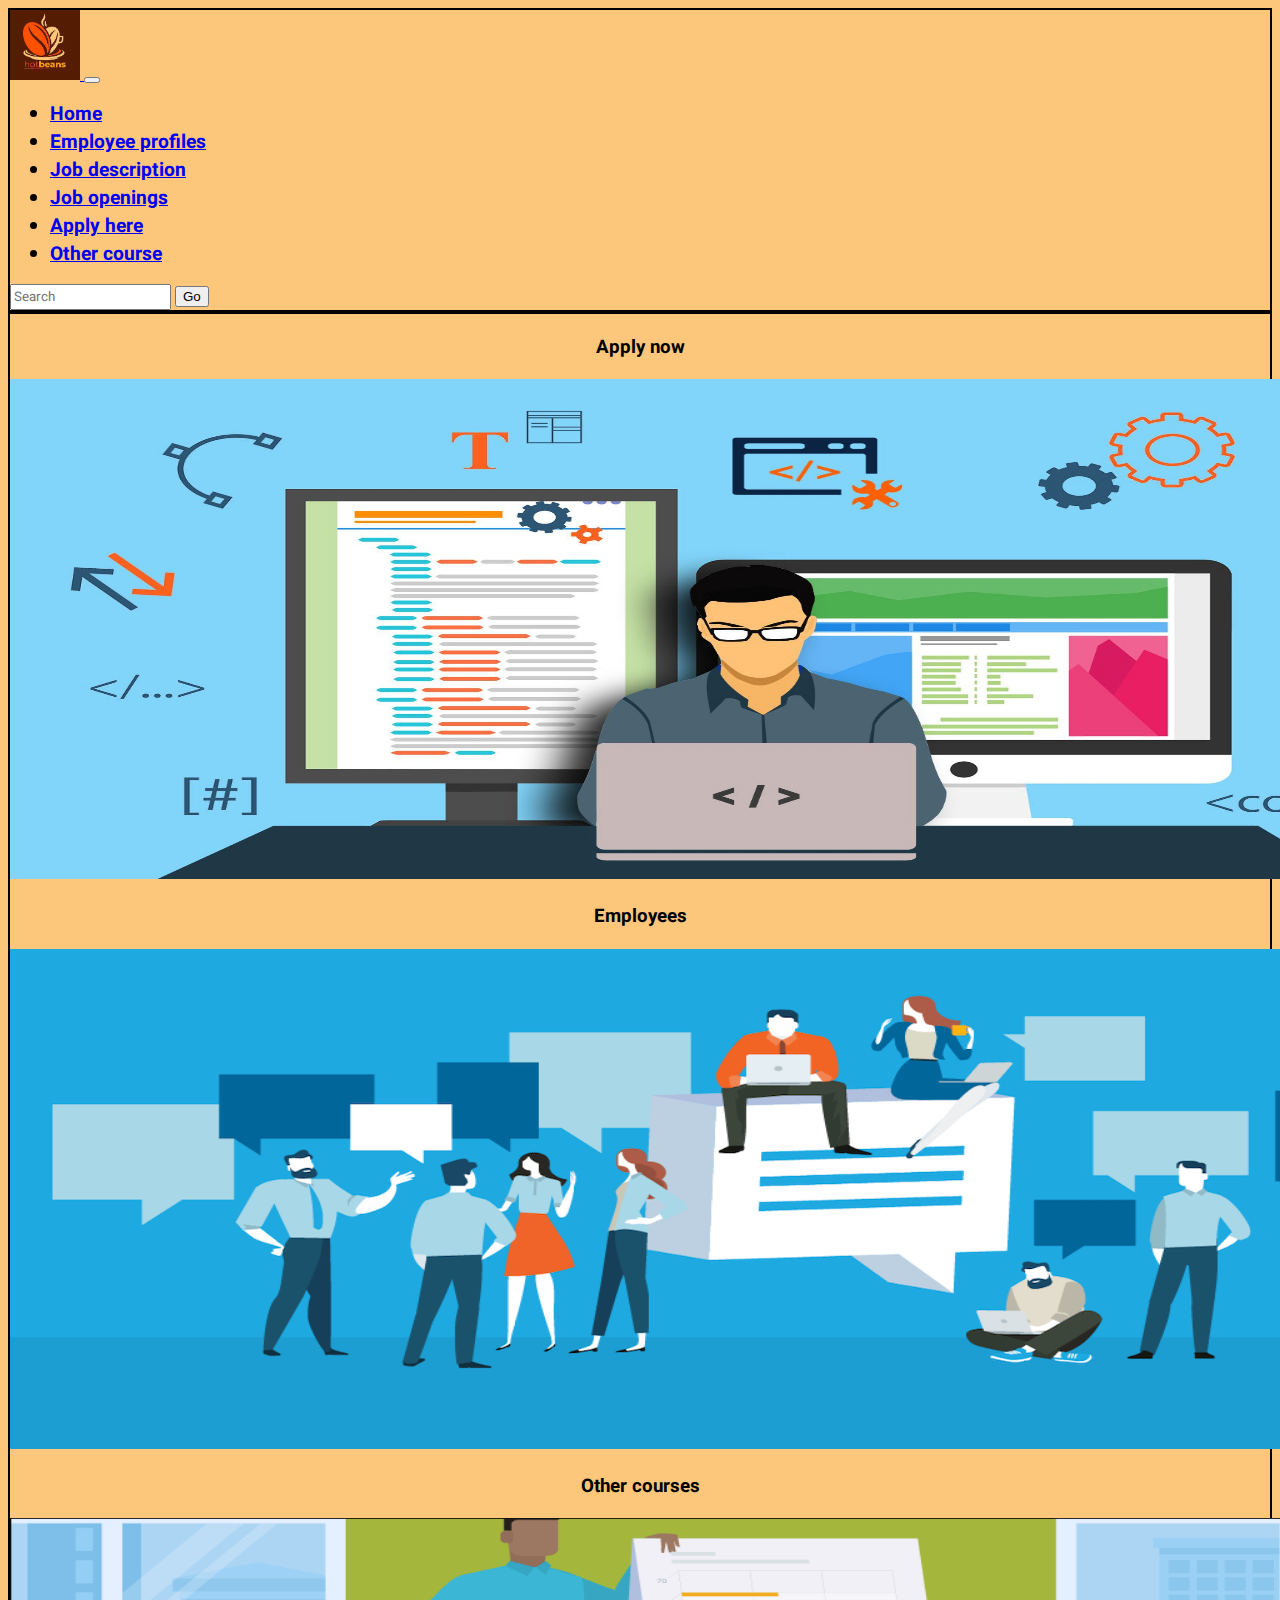
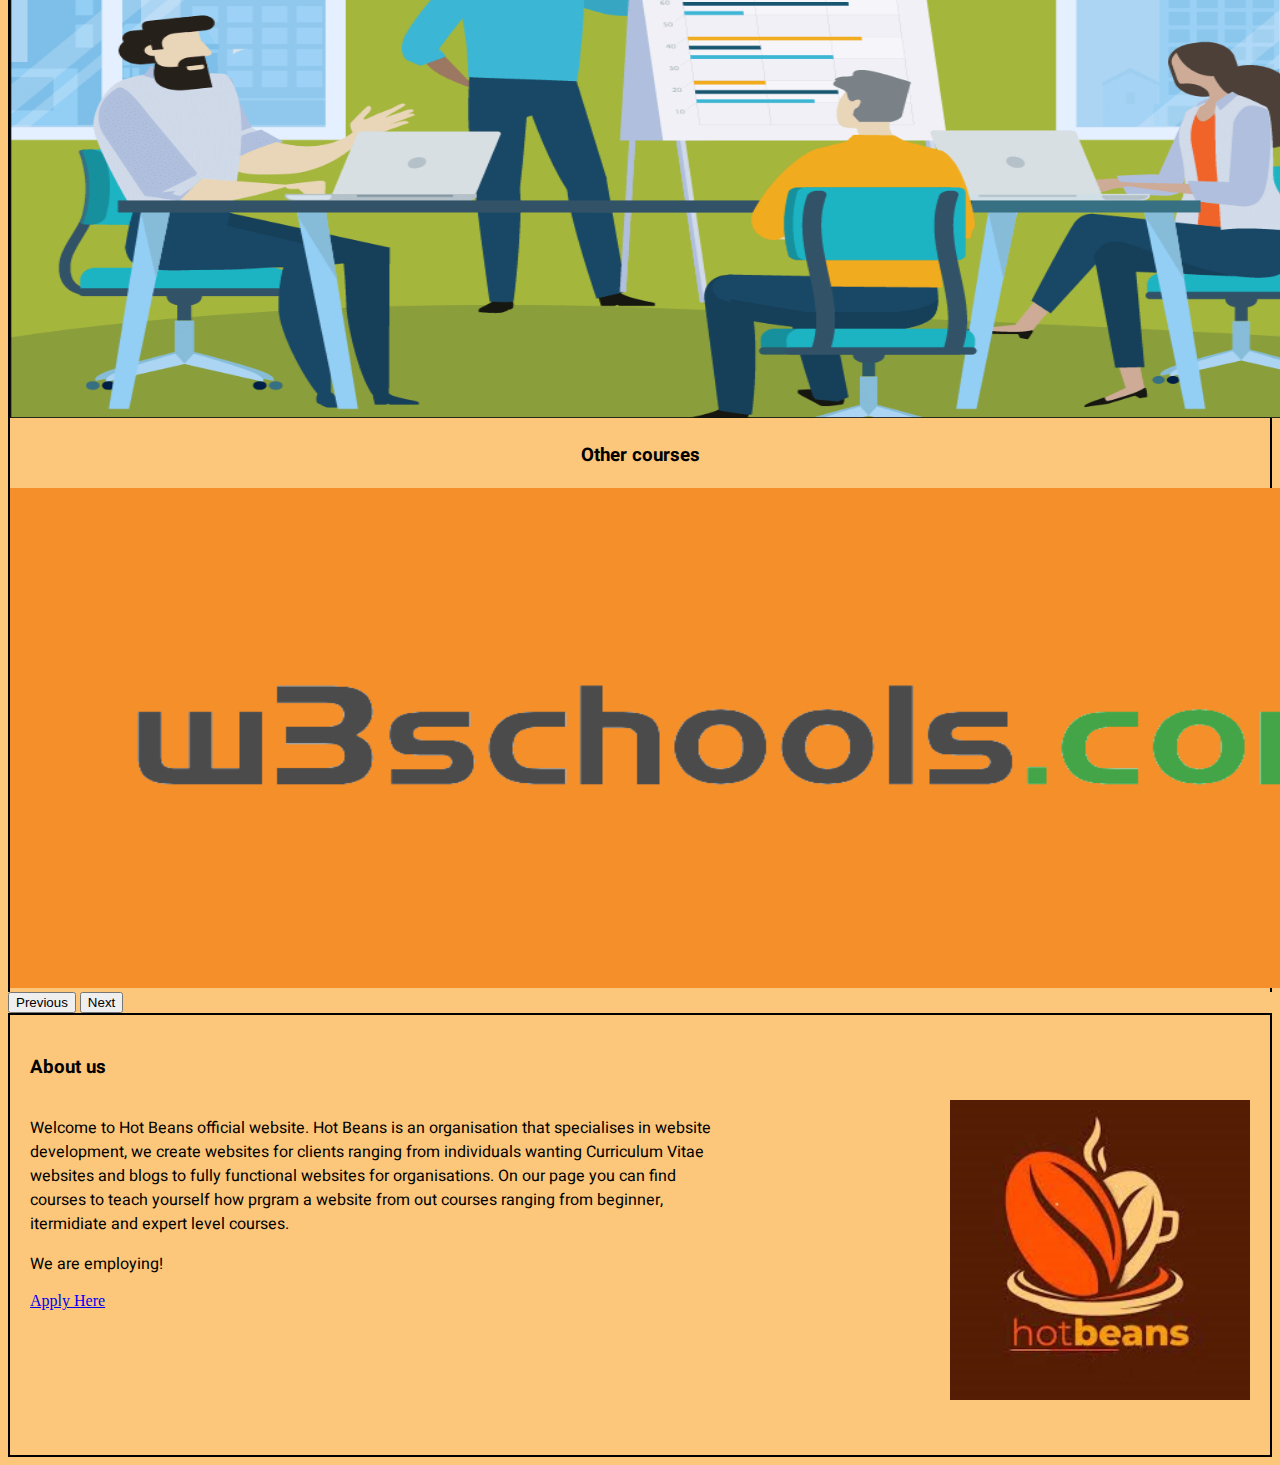
<file: index.html>
<!DOCTYPE html>
<html lang="en">
<head>
    <meta charset="UTF-8">
    <meta name="viewport" content="width=device-width, initial-scale=1.0">
    <link href="https://cdn.jsdelivr.net/npm/bootstrap@5.1.3/dist/css/bootstrap.min.css" rel="stylesheet" integrity="sha384-1BmE4kWBq78iYhFldvKuhfTAU6auU8tT94WrHftjDbrCEXSU1oBoqyl2QvZ6jIW3" crossorigin="anonymous">
    <link rel="stylesheet" href="stylesheet.css">
    <title>Hot Beans</title>
    <link rel="preconnect" href="https://fonts.googleapis.com">
<link rel="preconnect" href="https://fonts.gstatic.com" crossorigin>
<link href="https://fonts.googleapis.com/css2?family=Heebo&display=swap" rel="stylesheet">
</head>
<body>
  <nav class="navbar navbar-expand-lg navbar-light">
    <div class="container-fluid">
      <a class="navbar-brand" href="index.html">
        <img src="images/logo.jfif" alt="..." height="70">
      </a>
      <button class="navbar-toggler" type="button" data-bs-toggle="collapse" data-bs-target="#navbarNavDropdown" aria-controls="navbarNavDropdown" aria-expanded="false" aria-label="Toggle navigation">
        <span class="navbar-toggler-icon"></span>
      </button>
      <div class="collapse navbar-collapse" id="navbarNavDropdown">
        <ul class="navbar-nav">

          <li class="nav-item">
            <a class="nav-link active" aria-current="page" href="index.html">Home</a>
          </li>

          <li class="nav-item ">
            <a class="nav-link" href="employee-profiles.html">Employee profiles</a>
          </li>

          <li class="nav-item">
            <a class="nav-link" href="job-description.html">Job description</a>
          </li>

          <li class="nav-item">
            <a class="nav-link" href="job-openings.html">Job openings</a>
          </li>

          <li class="nav-item">
            <a class="nav-link" href="application.html" >Apply here</a>
          </li>

          <li class="nav-item">
            <a class="nav-link" href="other-courses.html" >Other course</a>
          </li>

        </ul>
      </div>
      <div>
        <form class="d-flex">
          <input class="form-control me-2" type="search" placeholder="Search" aria-label="Search">
          <button class="btn btn-success" type="submit">Go</button>
        </form>
      </div>
    </div>
  </nav>
  

        
  <div id="carouselExampleControls" class="carousel slide" data-bs-ride="carousel">
      <div class="carousel-inner">

        <div class="carousel-item active">
          <h3>Apply now</h3>
          <img class= "imageformat" src="images/Web dev guy.jpg" alt="description">
        </div>

        <div class="carousel-item">
          <h3>Employees</h3>
          <img class= "imageformat" src="images/9-quick-tips-for-handling-overly-social-employees-1200x630.png" alt="description">
        </div>

        <div class="carousel-item">
          <h3>Other courses</h3>
          <img class= "imageformat" src="images/teaching.PNG" alt="description">
        </div>

        <div class="carousel-item">
          <h3>Other courses</h3>
          <img class= "imageformat" src="images/w3schools.png" alt="description">
        </div>

      </div>

      <button class="carousel-control-prev" type="button" data-bs-target="#carouselExampleControls" data-bs-slide="prev">
        <span class="carousel-control-prev-icon" aria-hidden="true"></span>
        <span class="visually-hidden">Previous</span>
      </button>

      <button class="carousel-control-next" type="button" data-bs-target="#carouselExampleControls" data-bs-slide="next">
        <span class="carousel-control-next-icon" aria-hidden="true"></span>
        <span class="visually-hidden">Next</span>
      </button>

  </div>
  
  <div class="container1">

    <h3>About us</h3>

    <div class="image"  style="float:right;">

      <img src="images/logo.jfif" alt="" height="300">

    </div>

    <div class="text" style="float:left;">

      <p>Welcome to Hot Beans official website. Hot Beans is an organisation that specialises in website development,  we create websites for clients ranging from individuals wanting Curriculum Vitae websites and blogs to fully functional websites for organisations. On our page you can find courses to teach yourself how prgram a website from out courses ranging from beginner, itermidiate and expert level courses.</p> <p> We are employing!</p><a href="application.html">Apply Here</a> 
    
    </div>
    
    
  </div>

    <script src="https://cdn.jsdelivr.net/npm/@popperjs/core@2.10.2/dist/umd/popper.min.js" integrity="sha384-7+zCNj/IqJ95wo16oMtfsKbZ9ccEh31eOz1HGyDuCQ6wgnyJNSYdrPa03rtR1zdB" crossorigin="anonymous"></script>
<script src="https://cdn.jsdelivr.net/npm/bootstrap@5.1.3/dist/js/bootstrap.min.js" integrity="sha384-QJHtvGhmr9XOIpI6YVutG+2QOK9T+ZnN4kzFN1RtK3zEFEIsxhlmWl5/YESvpZ13" crossorigin="anonymous"></script>
</body>
</html>
</file>
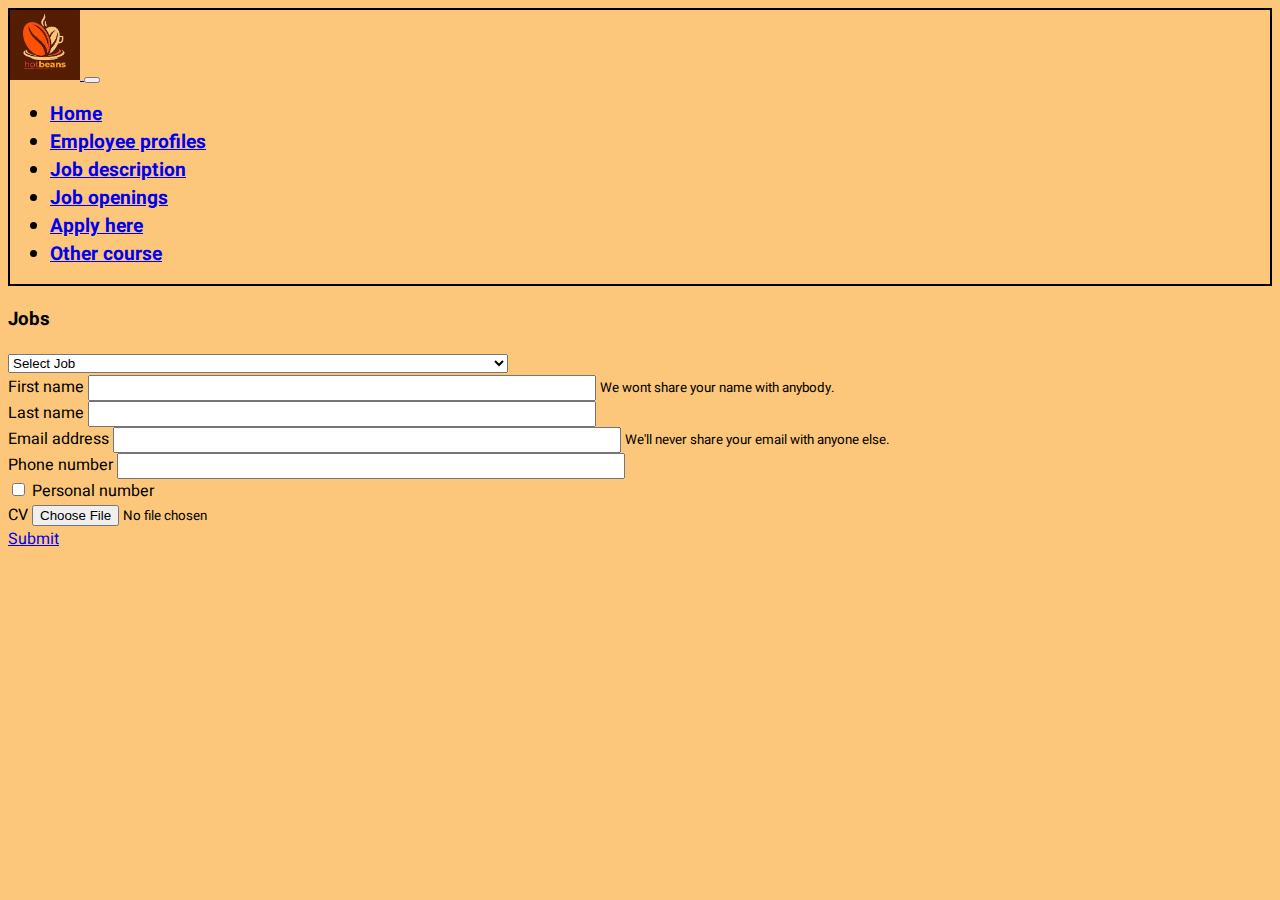
<file: application.html>
<!DOCTYPE html>
<html lang="en">
<head>
    <meta charset="UTF-8">
    <meta name="viewport" content="width=device-width, initial-scale=1.0">
    <link href="https://cdn.jsdelivr.net/npm/bootstrap@5.1.3/dist/css/bootstrap.min.css" rel="stylesheet" integrity="sha384-1BmE4kWBq78iYhFldvKuhfTAU6auU8tT94WrHftjDbrCEXSU1oBoqyl2QvZ6jIW3" crossorigin="anonymous">
    <link rel="stylesheet" href="stylesheet.css">
    <link rel="preconnect" href="https://fonts.googleapis.com">
<link rel="preconnect" href="https://fonts.gstatic.com" crossorigin>
<link href="https://fonts.googleapis.com/css2?family=Heebo&display=swap" rel="stylesheet">
    <title>Hot Beans</title>
</head>
<body>
    
    <nav class="navbar navbar-expand-lg navbar-light">
        <div class="container-fluid">
            <a class="navbar-brand" href="index.html">
            <img src="images/logo.jfif" alt="..." height="70">
          </a>
          <button class="navbar-toggler" type="button" data-bs-toggle="collapse" data-bs-target="#navbarNavDropdown" aria-controls="navbarNavDropdown" aria-expanded="false" aria-label="Toggle navigation">
            <span class="navbar-toggler-icon"></span>
          </button>
          <div class="collapse navbar-collapse" id="navbarNavDropdown">
            <ul class="navbar-nav">
    
              <li class="nav-item">
                <a class="nav-link active" aria-current="page" href="index.html">Home</a>
              </li>
    
              <li class="nav-item ">
                <a class="nav-link" href="employee-profiles.html">Employee profiles</a>
              </li>

              <li class="nav-item">
                <a class="nav-link" href="job-description.html">Job description</a>
              </li>
    
              <li class="nav-item">
                <a class="nav-link" href="job-openings.html">Job openings</a>
              </li>
    
              <li class="nav-item">
                <a class="nav-link" href="application.html" >Apply here</a>
              </li>
    
              <li class="nav-item">
                <a class="nav-link" href="other-courses.html" >Other course</a>
              </li>
    
            </ul>
          </div>
        </div>
      </nav>
      
      <div class="bigcontainer">
        <form action="indexid.html">

          <h3>Jobs</h3>

          <select class="form-select" aria-label="Default select example" style="width: 500px;">
            <option selected="">Select Job</option>
            <option value="1">Head of IT Department</option>
            <option value="2">Janitor</option>
            <option value="3">Programmer</option>
            <option value="3">IT manager</option>
          </select>

          <div class="form-group">
              <label for="exampleInputFirstName">First name</label>
              <input type="FirstName" class="form-control" id="exampleInputFirstName" aria-describedby="firstnameHelp" style="width: 500px;">
              <small id="firstnameHelp" class="form-text text-muted">We wont share your name with anybody.</small>
          </div>
          <div class="form-group">
              <label for="exampleInputLastName">Last name</label>
              <input type="LastName" class="form-control" id="exampleInputLastName" style="width: 500px;">
          </div>
          <div class="form-group">
            <label for="exampleInputEmail1">Email address</label>
            <input type="email" class="form-control" id="exampleInputEmail1" aria-describedby="emailHelp" style="width: 500px;">
            <small id="emailHelp" class="form-text text-muted">We'll never share your email with anyone else.</small>
          </div>
          <div class="form-group">
            <label for="exampleInputPassword1">Phone number</label>
            <input type="password" class="form-control" id="exampleInputPassword1" style="width: 500px;">
          </div>
          <div class="form-group form-check">
            <input type="checkbox" class="form-check-input" id="exampleCheck1">
            <label class="form-check-label" for="exampleCheck1">Personal number</label>
          </div>
          <div class="d-flex">
              <div class="accordion width">
                  <div class="mb-3">
                      <label for="formFile" class="form-label">CV</label>
                      <input class="form-control" type="file" id="formFile">
                  </div>
              </div>
            </div>
        </form>
        <a class="btn btn-light btn-md" href="sendbackform.html" role="button">Submit</a>
      </div>
  

       


    <script src="https://cdn.jsdelivr.net/npm/@popperjs/core@2.10.2/dist/umd/popper.min.js" integrity="sha384-7+zCNj/IqJ95wo16oMtfsKbZ9ccEh31eOz1HGyDuCQ6wgnyJNSYdrPa03rtR1zdB" crossorigin="anonymous"></script>
<script src="https://cdn.jsdelivr.net/npm/bootstrap@5.1.3/dist/js/bootstrap.min.js" integrity="sha384-QJHtvGhmr9XOIpI6YVutG+2QOK9T+ZnN4kzFN1RtK3zEFEIsxhlmWl5/YESvpZ13" crossorigin="anonymous"></script>
</body>
</html>
</file>
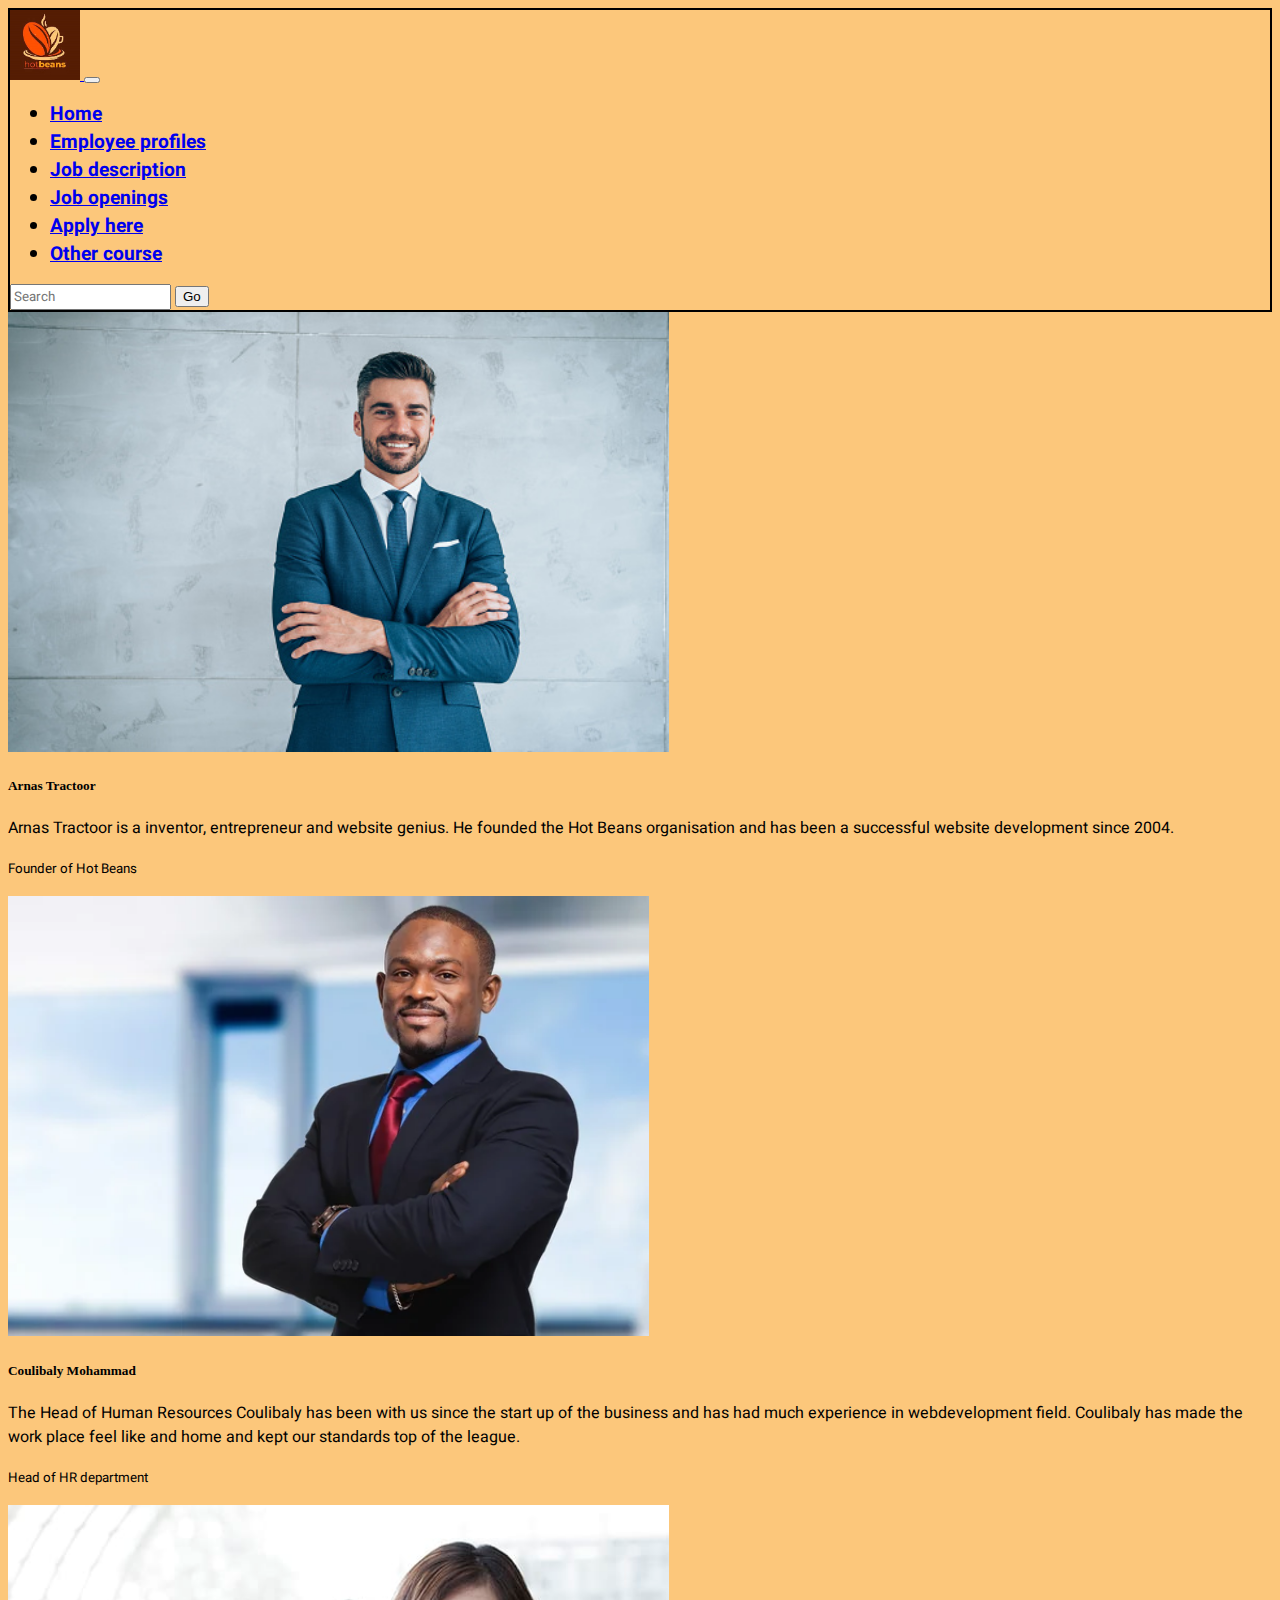
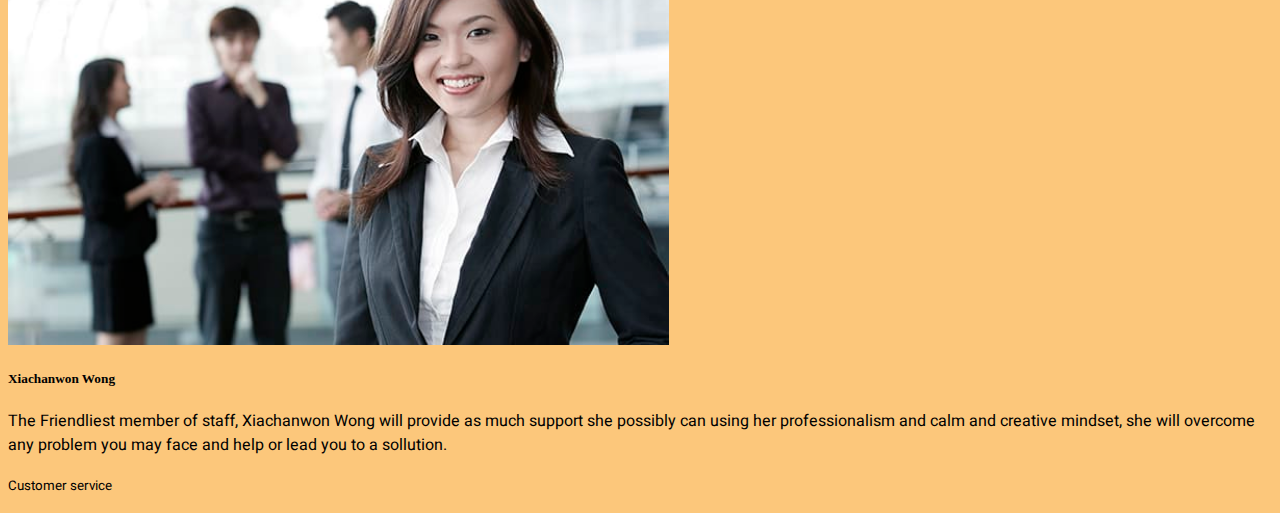
<file: employee-profiles.html>
<!DOCTYPE html>
<html lang="en">
<head>
    <meta charset="UTF-8">
    <meta name="viewport" content="width=device-width, initial-scale=1.0">
    <link href="https://cdn.jsdelivr.net/npm/bootstrap@5.1.3/dist/css/bootstrap.min.css" rel="stylesheet" integrity="sha384-1BmE4kWBq78iYhFldvKuhfTAU6auU8tT94WrHftjDbrCEXSU1oBoqyl2QvZ6jIW3" crossorigin="anonymous">
    <link rel="stylesheet" href="stylesheet.css">
    <title>Hot Beans</title>
    <link rel="preconnect" href="https://fonts.googleapis.com">
<link rel="preconnect" href="https://fonts.gstatic.com" crossorigin>
<link href="https://fonts.googleapis.com/css2?family=Heebo&display=swap" rel="stylesheet">
</head>
<body>
    
  <nav class="navbar navbar-expand-lg navbar-light">
    <div class="container-fluid">
      <a class="navbar-brand" href="index.html">
        <img src="images/logo.jfif" alt="..." height="70">
      </a>
      <button class="navbar-toggler" type="button" data-bs-toggle="collapse" data-bs-target="#navbarNavDropdown" aria-controls="navbarNavDropdown" aria-expanded="false" aria-label="Toggle navigation">
        <span class="navbar-toggler-icon"></span>
      </button>
      <div class="collapse navbar-collapse" id="navbarNavDropdown">
        <ul class="navbar-nav">

          <li class="nav-item">
            <a class="nav-link active" aria-current="page" href="index.html">Home</a>
          </li>

          <li class="nav-item ">
            <a class="nav-link" href="employee-profiles.html">Employee profiles</a>
          </li>

          <li class="nav-item">
            <a class="nav-link" href="job-description.html">Job description</a>
          </li>

          <li class="nav-item">
            <a class="nav-link" href="job-openings.html">Job openings</a>
          </li>

          <li class="nav-item">
            <a class="nav-link" href="application.html" >Apply here</a>
          </li>

          <li class="nav-item">
            <a class="nav-link" href="other-courses.html" >Other course</a>
          </li>

        </ul>
      </div>
      <div>
        <form class="d-flex">
          <input class="form-control me-2" type="search" placeholder="Search" aria-label="Search">
          <button class="btn btn-success" type="submit">Go</button>
        </form>
      </div>
    </div>
  </nav>

    <div class="card-group">
        <div class="card" style="background-color: #fcc77b;">
          <img src="images/istockphoto-1297832726-170667a.jpg" class="card-img-top" alt="..." height="440">
          <div class="card-body">
            <h5 class="card-title">Arnas Tractoor</h5>
            <p class="card-text">Arnas Tractoor is a inventor, entrepreneur and website genius. He founded the Hot Beans organisation and has been a successful website development since 2004.</p>
            <p class="card-text"><small class="text-muted">Founder of Hot Beans</small></p>
          </div>
        </div>
        <div class="card" style="background-color: #fcc77b;">
          <img src="images/depositphotos_58797721-stock-photo-young-black-businessman-outdoor.jpg" class="card-img-top" alt="..." height="440">
          <div class="card-body">
            <h5 class="card-title">Coulibaly Mohammad</h5>
            <p class="card-text">The Head of Human Resources Coulibaly has been with us since the start up of the business and has had much experience in webdevelopment field. Coulibaly has made the work place feel like and home and kept our standards top of the league.</p>
            <p class="card-text"><small class="text-muted">Head of HR department</small></p>
          </div>
        </div>
        <div class="card" style="background-color: #fcc77b;">
          <img src="images/blog_20170822-iStock-160059460.jpg" class="card-img-top" alt="..." height="440">
          <div class="card-body">
            <h5 class="card-title">Xiachanwon Wong</h5>
            <p class="card-text">The Friendliest member of staff, Xiachanwon Wong will provide as much support she possibly can using her professionalism and calm and creative mindset, she will overcome any problem you may face and help or lead you to a sollution.</p>
            <p class="card-text"><small class="text-muted">Customer service</small></p>
          </div>
        </div>
      </div>

      <script src="https://cdn.jsdelivr.net/npm/@popperjs/core@2.10.2/dist/umd/popper.min.js" integrity="sha384-7+zCNj/IqJ95wo16oMtfsKbZ9ccEh31eOz1HGyDuCQ6wgnyJNSYdrPa03rtR1zdB" crossorigin="anonymous"></script>
<script src="https://cdn.jsdelivr.net/npm/bootstrap@5.1.3/dist/js/bootstrap.min.js" integrity="sha384-QJHtvGhmr9XOIpI6YVutG+2QOK9T+ZnN4kzFN1RtK3zEFEIsxhlmWl5/YESvpZ13" crossorigin="anonymous"></script>
</body>
</html>
</file>
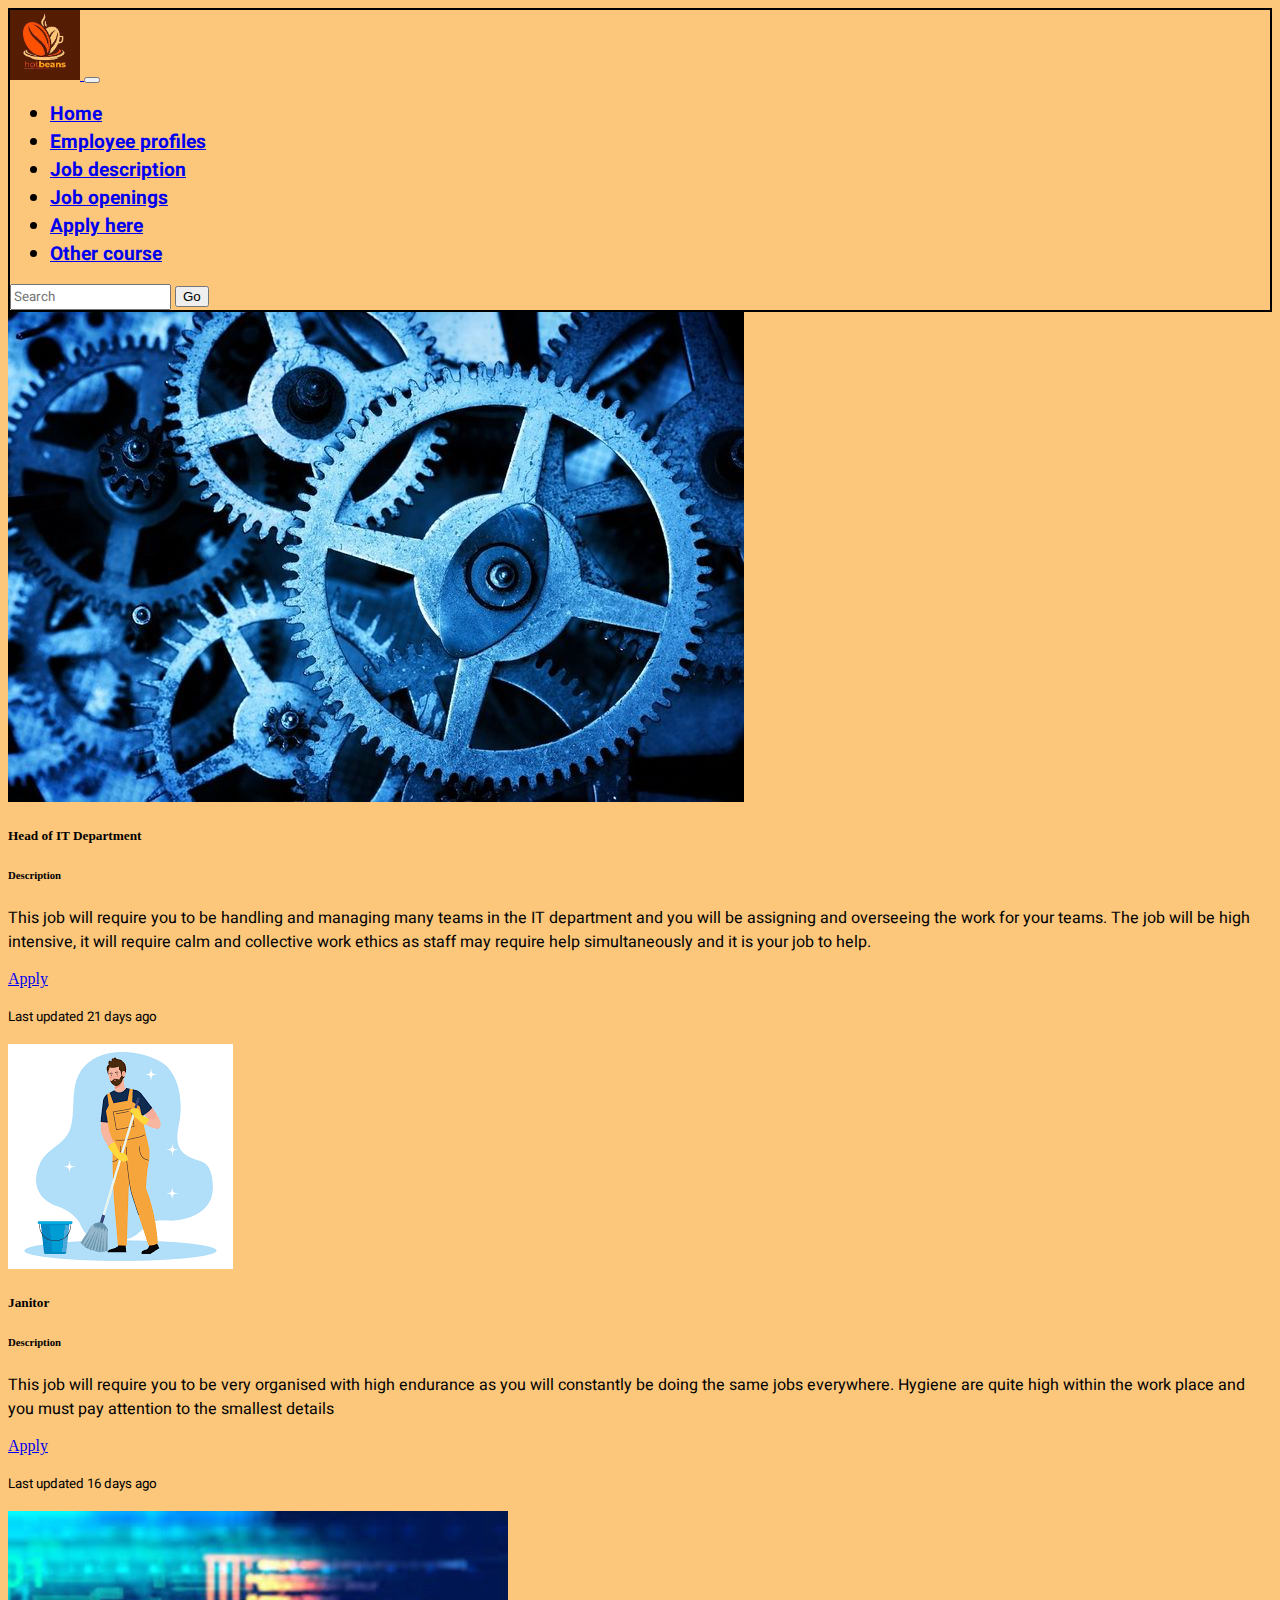
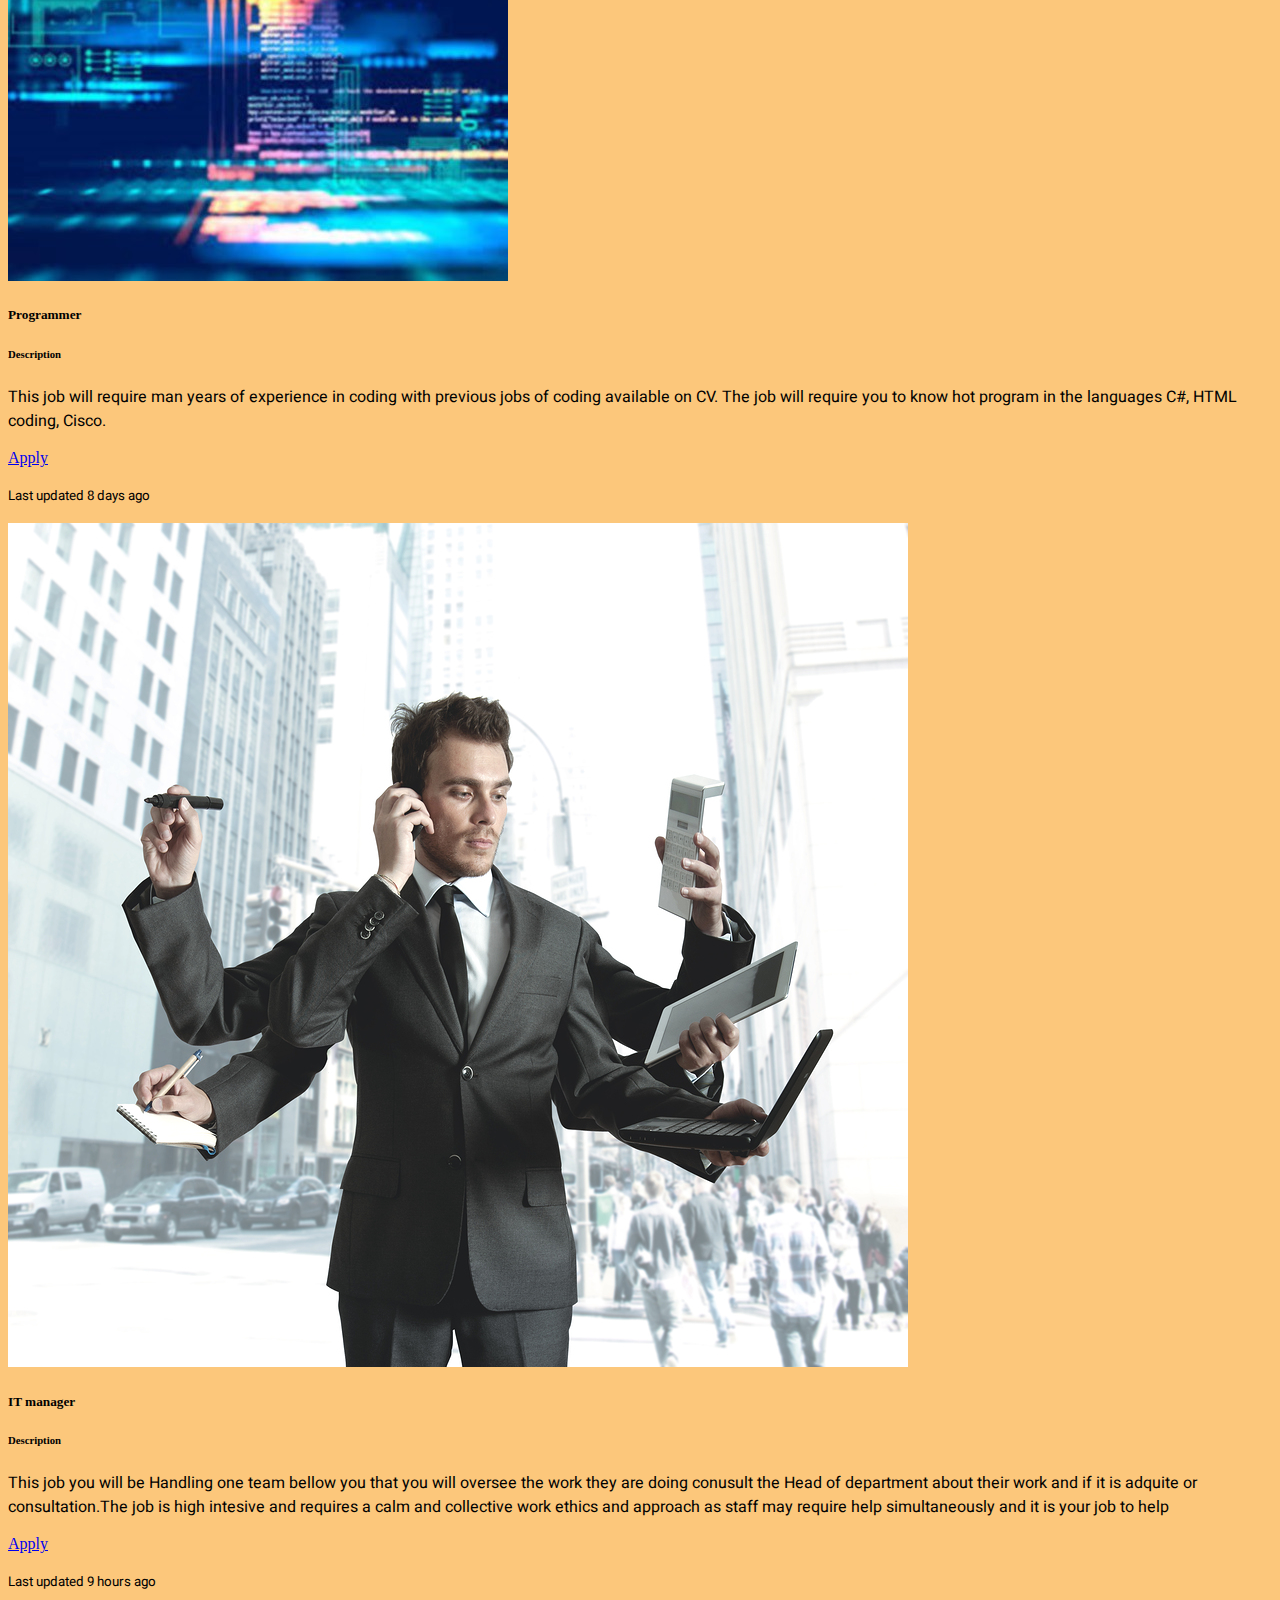
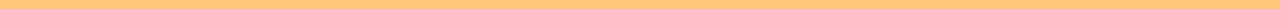
<file: job-description.html>
<!DOCTYPE html>
<html lang="en">
<head>
    <meta charset="UTF-8">
    <meta name="viewport" content="width=device-width, initial-scale=1.0">
    <link href="https://cdn.jsdelivr.net/npm/bootstrap@5.1.3/dist/css/bootstrap.min.css" rel="stylesheet" integrity="sha384-1BmE4kWBq78iYhFldvKuhfTAU6auU8tT94WrHftjDbrCEXSU1oBoqyl2QvZ6jIW3" crossorigin="anonymous">
    <link rel="stylesheet" href="stylesheet.css">
    <link rel="preconnect" href="https://fonts.googleapis.com">
<link rel="preconnect" href="https://fonts.gstatic.com" crossorigin>
<link href="https://fonts.googleapis.com/css2?family=Heebo&display=swap" rel="stylesheet">
    <title>Hot Beans</title>
</head>
<body>
    
    <nav class="navbar navbar-expand-lg navbar-light" >
        <div class="container-fluid">
            <a class="navbar-brand" href="index.html">
            <img src="images/logo.jfif" alt="..." height="70">
          </a>
          <button class="navbar-toggler" type="button" data-bs-toggle="collapse" data-bs-target="#navbarNavDropdown" aria-controls="navbarNavDropdown" aria-expanded="false" aria-label="Toggle navigation">
            <span class="navbar-toggler-icon"></span>
          </button>
          <div class="collapse navbar-collapse" id="navbarNavDropdown">
            <ul class="navbar-nav">
    
              <li class="nav-item">
                <a class="nav-link active" aria-current="page" href="index.html">Home</a>
              </li>
    
              <li class="nav-item ">
                <a class="nav-link" href="employee-profiles.html">Employee profiles</a>
              </li>

              <li class="nav-item">
                <a class="nav-link" href="job-description.html">Job description</a>
              </li>
    
              <li class="nav-item">
                <a class="nav-link" href="job-openings.html">Job openings</a>
              </li>
    
              <li class="nav-item">
                <a class="nav-link" href="application.html" >Apply here</a>
              </li>
    
              <li class="nav-item">
                <a class="nav-link" href="other-courses.html" >Other course</a>
              </li>
    
            </ul>
          </div>
          <div>
            <form class="d-flex">
              <input class="form-control me-2" type="search" placeholder="Search" aria-label="Search">
              <button class="btn btn-success" type="submit">Go</button>
            </form>
          </div>
        </div>
      </nav>

      <div class="container">


        <div class="row">
            
            
            <div class="col-lg-4 col-md-2">


                <div class="card mb-3">
                    <div class="row g-0">
                      <div class="col-md-4">
                        <img src="images/cogwheel.jpg" class="img-fluid rounded-start" alt="...">
                      </div>
                      <div class="col-md-8">
                        <div class="card-body">
                          <h5 class="card-title">Head of IT Department</h5>
                          <h6>Description</h6>
                          <p class="card-text">This job will require you to be handling and managing many teams in the IT department and you will be assigning and overseeing the work for your teams. The job will be high intensive, it will require calm and collective work ethics as staff may require help simultaneously and it is your job to help.</p>
                          <a href="application.html" class="btn btn-primary">Apply</a>
                          <p class="card-text"><small class="text-muted">Last updated 21 days ago</small></p>
                        </div>
                      </div>
                    </div>
                  </div>

            </div>


            <div class="col-lg-4 col-md-2">


                <div class="card mb-3">
                    <div class="row g-0">
                      <div class="col-md-4">
                        <img src="images/janitor.png" class="img-fluid rounded-start" alt="...">
                      </div>
                      <div class="col-md-8">
                        <div class="card-body">
                          <h5 class="card-title">Janitor</h5>
                          <h6>Description</h6>
                          <p class="card-text"> This job will require you to be very organised with high endurance as you will constantly be doing the same jobs everywhere. Hygiene are quite high within the work place and you must pay attention to the smallest details</p>
                          <a href="application.html" class="btn btn-primary">Apply</a>
                          <p class="card-text"><small class="text-muted">Last updated 16 days ago</small></p>
                        </div>
                      </div>
                    </div>
                  </div>


            </div>


            <div class="col-lg-4 col-md-2">


                <div class="card mb-3">
                    <div class="row g-0">
                      <div class="col-md-4">
                        <img src="images/codeimg.jpeg" class="img-fluid rounded-start" alt="...">
                      </div>
                      <div class="col-md-8">
                        <div class="card-body">
                          <h5 class="card-title">Programmer</h5>
                          <h6>Description</h6>
                          <p class="card-text">This job will require man years of experience in coding with previous jobs of coding available on CV. The job will require you to know hot program in the languages C#, HTML coding, Cisco.</p>
                          <a href="application.html" class="btn btn-primary">Apply</a>
                          <p class="card-text"><small class="text-muted">Last updated 8 days ago</small></p>
                        </div>
                      </div>
                    </div>
                  </div>


            </div>


            <div class="col-lg-4 col-md-2">


                <div class="card mb-3">
                    <div class="row g-0">
                      <div class="col-md-4">
                        <img src="images/project-manager-multitasking.jpg" class="img-fluid rounded-start" alt="...">
                      </div>
                      <div class="col-md-8">
                        <div class="card-body">
                          <h5 class="card-title">IT manager</h5>
                          <h6>Description</h6>
                          <p class="card-text"> This job you will be Handling one team bellow you that you will oversee the work they are doing conusult the Head of department about their work and if it is adquite or consultation.The job is high intesive and requires a calm and collective work ethics and approach as staff may require help simultaneously and it is your job to help</p>
                          <a href="application.html" class="btn btn-primary">Apply</a>
                          <p class="card-text"><small class="text-muted">Last updated 9  hours ago</small></p>
                        </div>
                      </div>
                    </div>
                  </div>


            </div>
        </div>
      </div>

      

      

      

      

      

    <script src="https://cdn.jsdelivr.net/npm/@popperjs/core@2.10.2/dist/umd/popper.min.js" integrity="sha384-7+zCNj/IqJ95wo16oMtfsKbZ9ccEh31eOz1HGyDuCQ6wgnyJNSYdrPa03rtR1zdB" crossorigin="anonymous"></script>
<script src="https://cdn.jsdelivr.net/npm/bootstrap@5.1.3/dist/js/bootstrap.min.js" integrity="sha384-QJHtvGhmr9XOIpI6YVutG+2QOK9T+ZnN4kzFN1RtK3zEFEIsxhlmWl5/YESvpZ13" crossorigin="anonymous"></script>
</body>
</html>
</file>
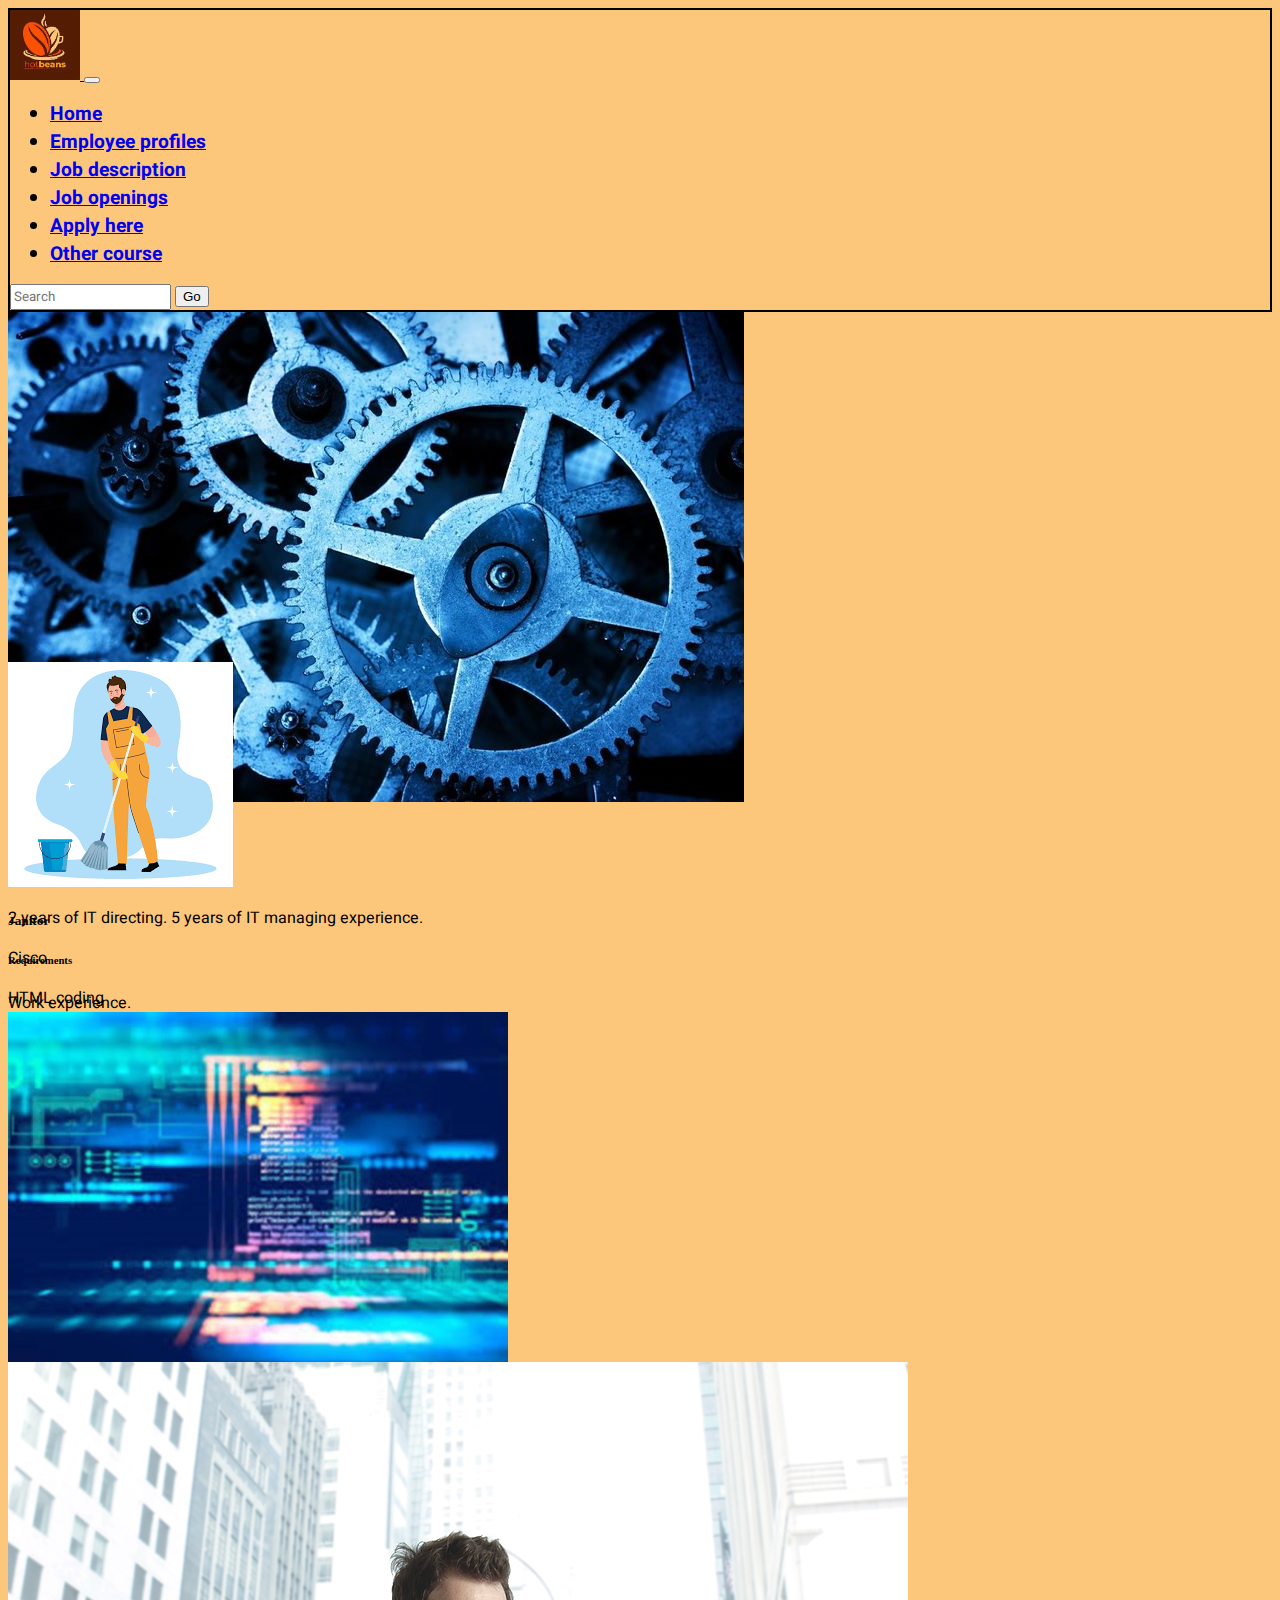
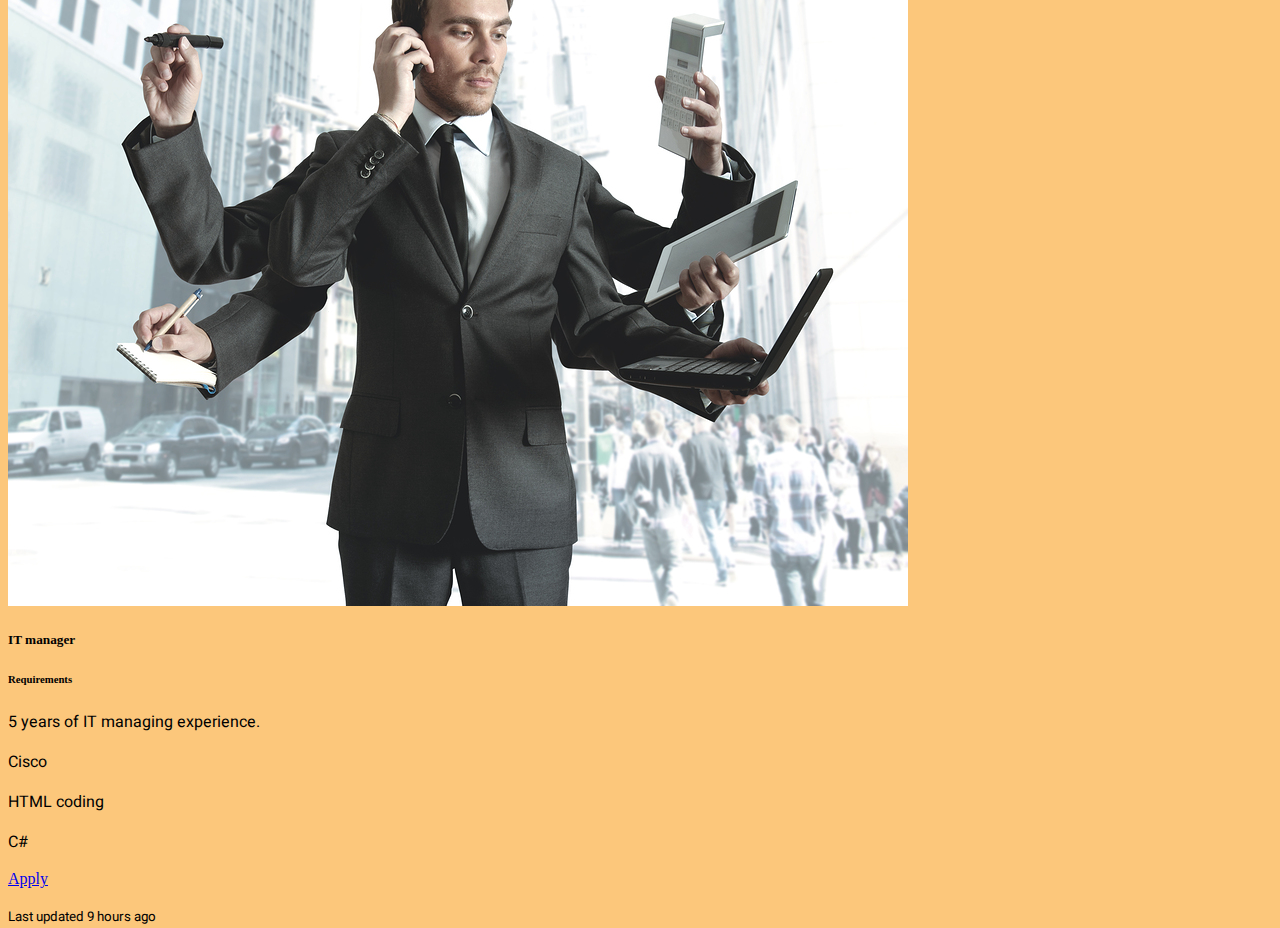
<file: job-openings.html>
<!DOCTYPE html>
<html lang="en">
<head>
    <meta charset="UTF-8">
    <meta name="viewport" content="width=device-width, initial-scale=1.0">
    <link href="https://cdn.jsdelivr.net/npm/bootstrap@5.1.3/dist/css/bootstrap.min.css" rel="stylesheet" integrity="sha384-1BmE4kWBq78iYhFldvKuhfTAU6auU8tT94WrHftjDbrCEXSU1oBoqyl2QvZ6jIW3" crossorigin="anonymous">
    <link rel="stylesheet" href="stylesheet.css">
    <link rel="preconnect" href="https://fonts.googleapis.com">
<link rel="preconnect" href="https://fonts.gstatic.com" crossorigin>
<link href="https://fonts.googleapis.com/css2?family=Heebo&display=swap" rel="stylesheet">
    <title>Hot Beans</title>
</head>
<body>
    
    <nav class="navbar navbar-expand-lg navbar-light">
        <div class="container-fluid">
            <a class="navbar-brand" href="index.html">
            <img src="images/logo.jfif" alt="..." height="70">
          </a>
          <button class="navbar-toggler" type="button" data-bs-toggle="collapse" data-bs-target="#navbarNavDropdown" aria-controls="navbarNavDropdown" aria-expanded="false" aria-label="Toggle navigation">
            <span class="navbar-toggler-icon"></span>
          </button>
          <div class="collapse navbar-collapse" id="navbarNavDropdown">
            <ul class="navbar-nav">
    
              <li class="nav-item">
                <a class="nav-link active" aria-current="page" href="index.html">Home</a>
              </li>
    
              <li class="nav-item ">
                <a class="nav-link" href="employee-profiles.html">Employee profiles</a>
              </li>

              <li class="nav-item">
                <a class="nav-link" href="job-description.html">Job description</a>
              </li>
    
              <li class="nav-item">
                <a class="nav-link" href="job-openings.html">Job openings</a>
              </li>
    
              <li class="nav-item">
                <a class="nav-link" href="application.html" >Apply here</a>
              </li>
    
              <li class="nav-item">
                <a class="nav-link" href="other-courses.html" >Other course</a>
              </li>
    
            </ul>
          </div>
          <div>
            <form class="d-flex">
              <input class="form-control me-2" type="search" placeholder="Search" aria-label="Search">
              <button class="btn btn-success" type="submit">Go</button>
            </form>
          </div>
        </div>
      </nav>

      <div class="container">


        <div class="row">
            
            
            <div class="col-lg-4 col-md-2">


                <div class="card mb-3" style="max-width: 540px; height: 350px;">
                    <div class="row g-0">
                      <div class="col-md-4">
                        <img src="images/cogwheel.jpg" class="img-fluid rounded-start" alt="...">
                      </div>
                      <div class="col-md-8">
                        <div class="card-body">
                          <h5 class="card-title">Head of IT Department</h5>
                          <h6>Requirements</h6>
                          <p class="card-text">2 years of IT directing. 5 years of IT managing experience.</p>
                          <p class="card-text">Cisco</p>
                          <p class="card-text">HTML coding</p>
                          <p class="card-text">C# </p>
                          <a href="application.html" class="btn btn-primary">Apply</a>
                          <p class="card-text"><small class="text-muted">Last updated 21 days ago</small></p>
                        </div>
                      </div>
                    </div>
                  </div>

            </div>


            <div class="col-lg-4 col-md-2">


                <div class="card mb-3" style="max-width: 540px; height: 350px;">
                    <div class="row g-0">
                      <div class="col-md-4">
                        <img src="images/janitor.png" class="img-fluid rounded-start" alt="...">
                      </div>
                      <div class="col-md-8">
                        <div class="card-body">
                          <h5 class="card-title">Janitor</h5>
                          <h6>Requirements</h6>
                          <p class="card-text">Work experience.</p>
                          <a href="application.html" class="btn btn-primary">Apply</a>
                          <p class="card-text"><small class="text-muted">Last updated 16 days ago</small></p>
                        </div>
                      </div>
                    </div>
                  </div>


            </div>


            <div class="col-lg-4 col-md-2">


                <div class="card mb-3" style="max-width: 540px; height: 350px;">
                    <div class="row g-0">
                      <div class="col-md-4">
                        <img src="images/codeimg.jpeg" class="img-fluid rounded-start" alt="...">
                      </div>
                      <div class="col-md-8">
                        <div class="card-body">
                          <h5 class="card-title">Programmer</h5>
                          <h6>Requirements</h6>
                          <p class="card-text">Cisco</p>
                          <p class="card-text">HTML coding</p>
                          <p class="card-text">C# </p>
                          <a href="application.html" class="btn btn-primary">Apply</a>
                          <p class="card-text"><small class="text-muted">Last updated 8 days ago</small></p>
                        </div>
                      </div>
                    </div>
                  </div>


            </div>


            <div class="col-lg-4 col-md-2">


                <div class="card mb-3" style="max-width: 540px; height: 350px;">
                    <div class="row g-0">
                      <div class="col-md-4">
                        <img src="images/project-manager-multitasking.jpg" class="img-fluid rounded-start" alt="...">
                      </div>
                      <div class="col-md-8">
                        <div class="card-body">
                          <h5 class="card-title">IT manager</h5>
                          <h6>Requirements</h6>
                          <p class="card-text">5 years of IT managing experience.</p>
                          <p class="card-text">Cisco</p>
                          <p class="card-text">HTML coding</p>
                          <p class="card-text">C# </p>
                          <a href="application.html" class="btn btn-primary">Apply</a>
                          <p class="card-text"><small class="text-muted">Last updated 9  hours ago</small></p>
                        </div>
                      </div>
                    </div>
                  </div>


            </div>
        </div>
      </div>

      

      

      

      

      

    <script src="https://cdn.jsdelivr.net/npm/@popperjs/core@2.10.2/dist/umd/popper.min.js" integrity="sha384-7+zCNj/IqJ95wo16oMtfsKbZ9ccEh31eOz1HGyDuCQ6wgnyJNSYdrPa03rtR1zdB" crossorigin="anonymous"></script>
<script src="https://cdn.jsdelivr.net/npm/bootstrap@5.1.3/dist/js/bootstrap.min.js" integrity="sha384-QJHtvGhmr9XOIpI6YVutG+2QOK9T+ZnN4kzFN1RtK3zEFEIsxhlmWl5/YESvpZ13" crossorigin="anonymous"></script>
</body>
</html>
</file>
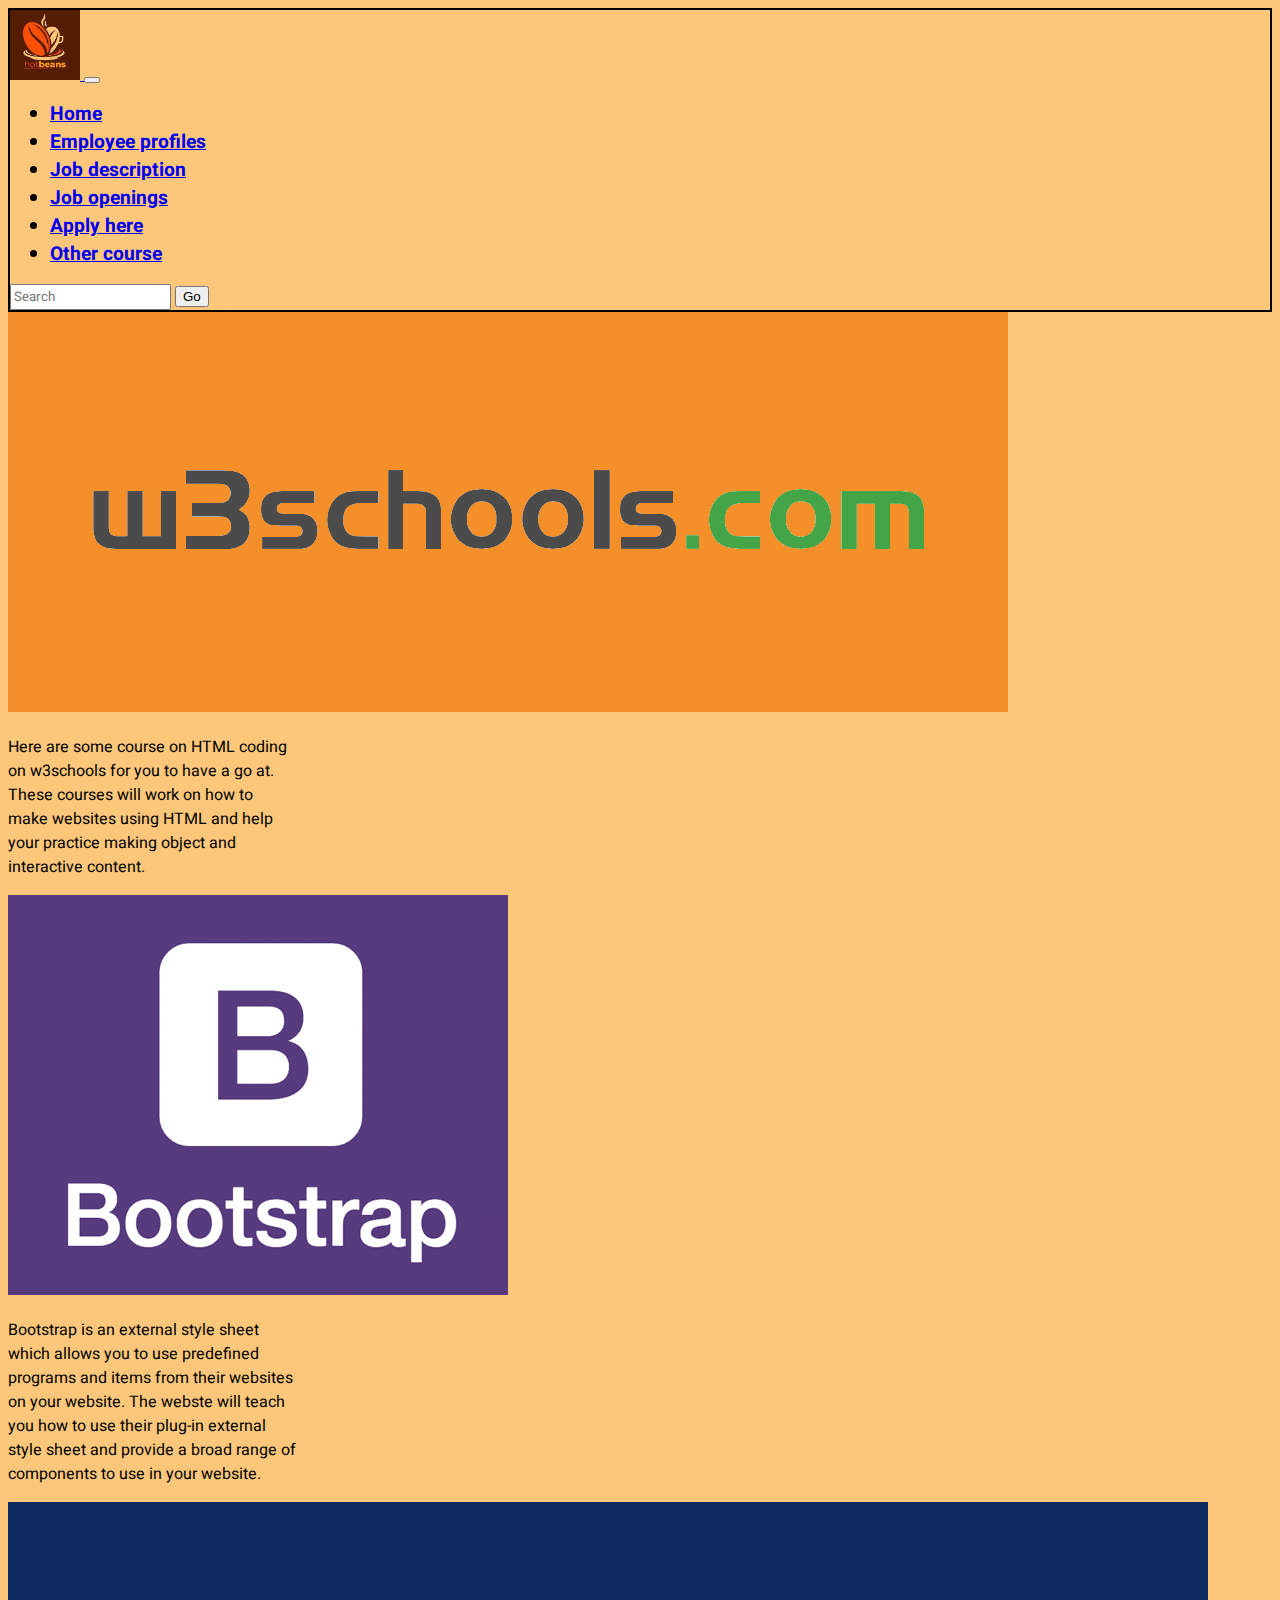
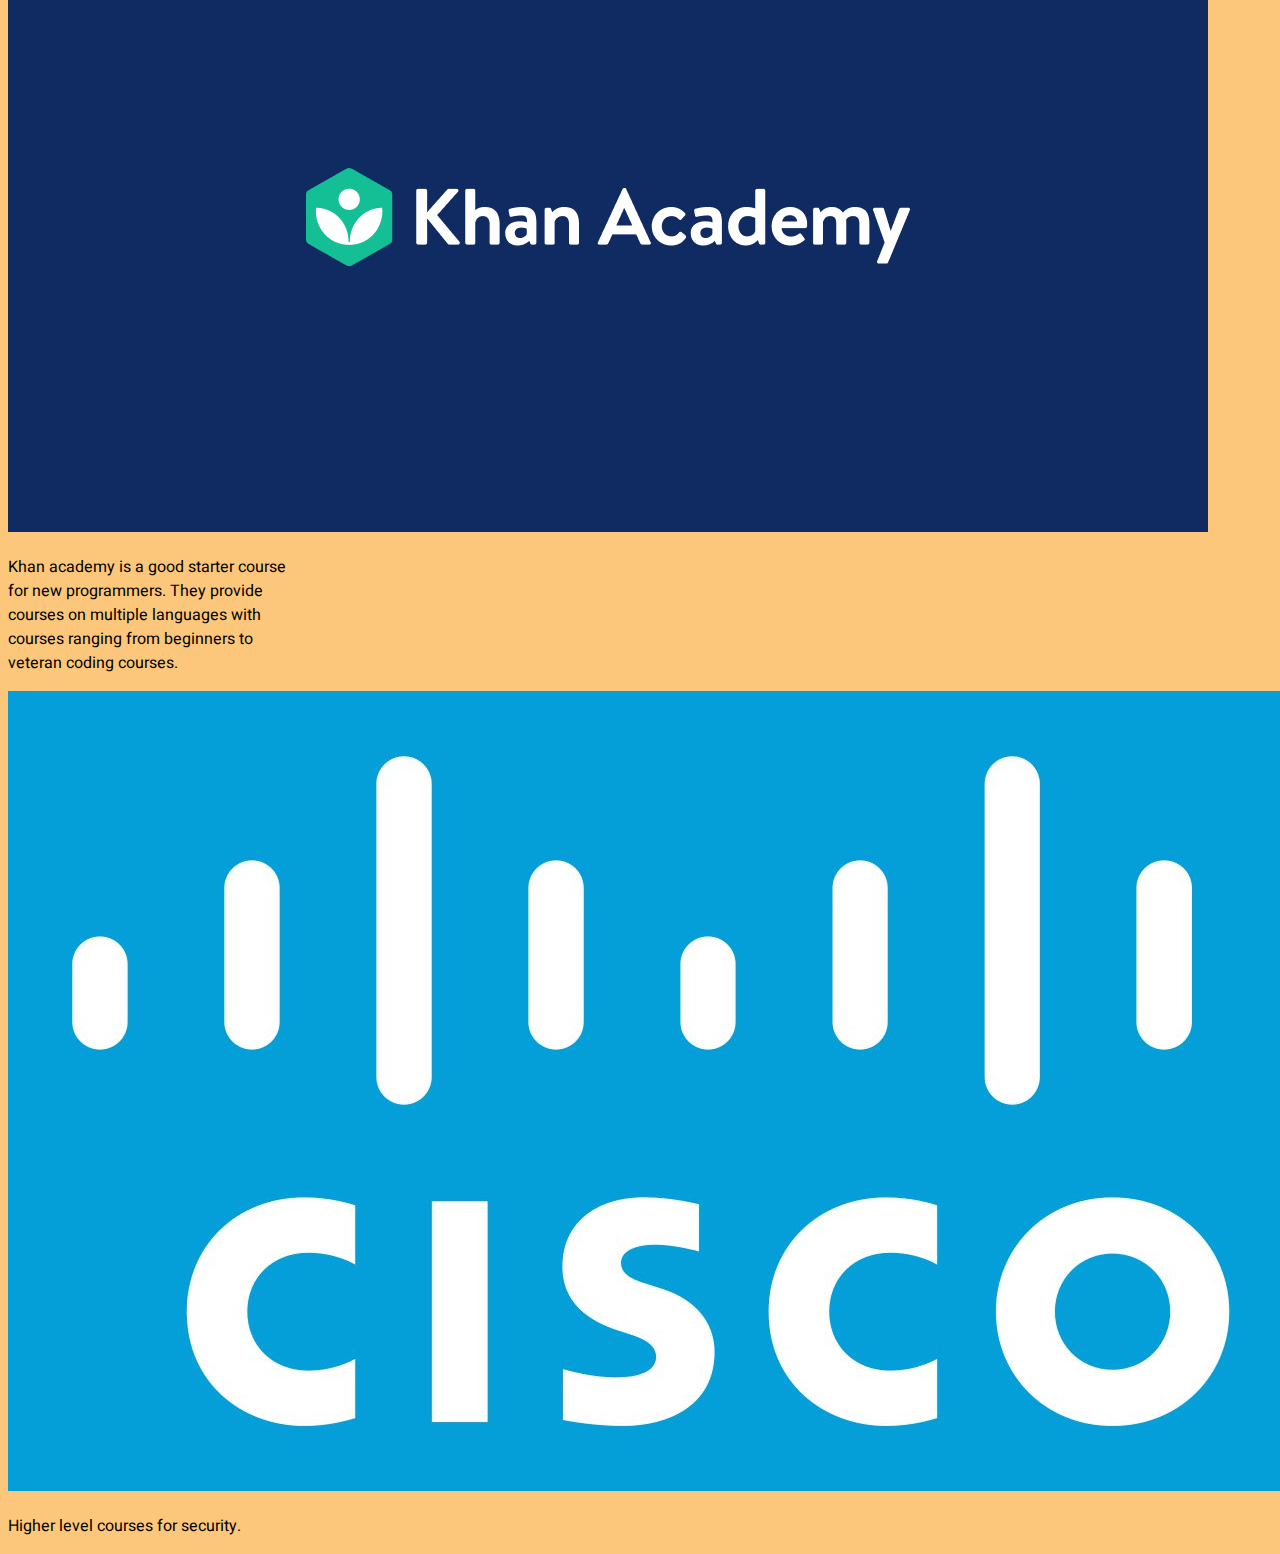
<file: other-courses.html>
<!DOCTYPE html>
<html lang="en">
<head>
    <meta charset="UTF-8">
    <meta name="viewport" content="width=device-width, initial-scale=1.0">
    <link href="https://cdn.jsdelivr.net/npm/bootstrap@5.1.3/dist/css/bootstrap.min.css" rel="stylesheet" integrity="sha384-1BmE4kWBq78iYhFldvKuhfTAU6auU8tT94WrHftjDbrCEXSU1oBoqyl2QvZ6jIW3" crossorigin="anonymous">
    <link rel="stylesheet" href="stylesheet.css">
    <link rel="preconnect" href="https://fonts.googleapis.com">
<link rel="preconnect" href="https://fonts.gstatic.com" crossorigin>
<link href="https://fonts.googleapis.com/css2?family=Heebo&display=swap" rel="stylesheet">
    <title>Hot Beans</title>
</head>
<body>
    
    <nav class="navbar navbar-expand-lg navbar-light">
        <div class="container-fluid">
            <a class="navbar-brand" href="index.html">
            <img src="images/logo.jfif" alt="..." height="70">
          </a>
          <button class="navbar-toggler" type="button" data-bs-toggle="collapse" data-bs-target="#navbarNavDropdown" aria-controls="navbarNavDropdown" aria-expanded="false" aria-label="Toggle navigation">
            <span class="navbar-toggler-icon"></span>
          </button>
          <div class="collapse navbar-collapse" id="navbarNavDropdown">
            <ul class="navbar-nav">
    
              <li class="nav-item">
                <a class="nav-link active" aria-current="page" href="index.html">Home</a>
              </li>
    
              <li class="nav-item ">
                <a class="nav-link" href="employee-profiles.html">Employee profiles</a>
              </li>

              <li class="nav-item">
                <a class="nav-link" href="job-description.html">Job description</a>
              </li>
    
              <li class="nav-item">
                <a class="nav-link" href="job-openings.html">Job openings</a>
              </li>
    
              <li class="nav-item">
                <a class="nav-link" href="application.html" >Apply here</a>
              </li>
    
              <li class="nav-item">
                <a class="nav-link" href="other-courses.html" >Other course</a>
              </li>
    
            </ul>
          </div>
          <div>
            <form class="d-flex">
              <input class="form-control me-2" type="search" placeholder="Search" aria-label="Search">
              <button class="btn btn-success" type="submit">Go</button>
            </form>
          </div>
        </div>
      </nav>
      
      <div class="container">


        <div class="row">
            
            
            <div class="col-lg-4 col-md-2">


              <div class="card1" style="width: 18rem;">
                <a href="https://www.w3schools.com/html/default.asp">
                    <img src="images/w3schools.png" class="card-img-top" alt="...">
                </a>        
                <div class="card-body">
                  <p class="card-text">Here are some course on HTML coding on w3schools for you to have a go at. These courses will work on how to make websites using HTML and help your practice making object and interactive content.</p>
                </div>
              </div>

            </div>


            <div class="col-lg-4 col-md-2">


              <div class="card1" style="width: 18rem;">
                <a href="https://getbootstrap.com/">
                    <img src="images/bootstrap-logo.png" class="card-img-top" alt="...">
                </a>        
                <div class="card-body">
                  <p class="card-text">Bootstrap is an external style sheet which allows you to use predefined programs and items from their websites on your website. The webste will teach you how to use their plug-in external style sheet and provide a broad range of components to use in your website.</p>
                </div>
              </div>


            </div>


            <div class="col-lg-4 col-md-2">


              <div class="card1" style="width: 18rem;">
                <a href="https://www.khanacademy.org/computing">
                    <img src="images/khan-logo-dark-background-2.png" class="card-img-top" alt="...">
                </a>        
                <div class="card-body">
                  <p class="card-text">Khan academy is a good starter course for new programmers. They provide courses on multiple languages with courses ranging from beginners to veteran coding courses.</p>
                </div>
              </div>


            </div>


            <div class="col-lg-4 col-md-2">


              <div class="card1" style="width: 18rem;">
                <a href="https://www.cisco.com/c/en/us/training-events/training-certifications/certifications.html">
                    <img src="images/cisco-emblem.jpg" class="card-img-top" alt="...">
                </a>        
                <div class="card-body">
                  <p class="card-text">Higher level courses for security.</p>
                </div>
              </div>


            </div>
        </div>
      </div>


    <script src="https://cdn.jsdelivr.net/npm/@popperjs/core@2.10.2/dist/umd/popper.min.js" integrity="sha384-7+zCNj/IqJ95wo16oMtfsKbZ9ccEh31eOz1HGyDuCQ6wgnyJNSYdrPa03rtR1zdB" crossorigin="anonymous"></script>
<script src="https://cdn.jsdelivr.net/npm/bootstrap@5.1.3/dist/js/bootstrap.min.js" integrity="sha384-QJHtvGhmr9XOIpI6YVutG+2QOK9T+ZnN4kzFN1RtK3zEFEIsxhlmWl5/YESvpZ13" crossorigin="anonymous"></script>
</body>
</html>
</file>
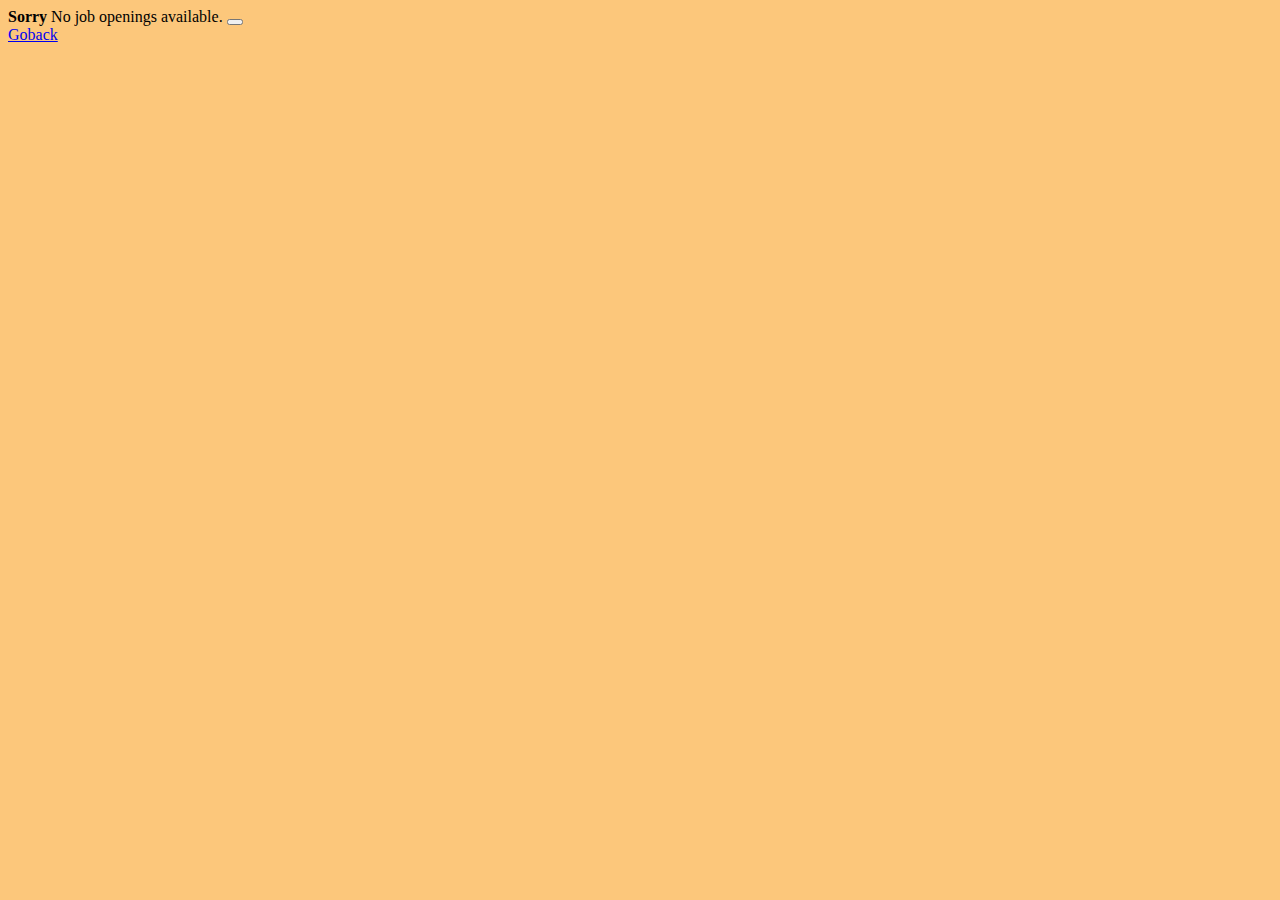
<file: sendbackform.html>
<!DOCTYPE html>
<html lang="en">
<head>
    <meta charset="UTF-8">
    <meta name="viewport" content="width=device-width, initial-scale=1.0">
    <link href="https://cdn.jsdelivr.net/npm/bootstrap@5.1.3/dist/css/bootstrap.min.css" rel="stylesheet" integrity="sha384-1BmE4kWBq78iYhFldvKuhfTAU6auU8tT94WrHftjDbrCEXSU1oBoqyl2QvZ6jIW3" crossorigin="anonymous">
    <link rel="stylesheet" href="stylesheet.css">
    <link rel="preconnect" href="https://fonts.googleapis.com">
<link rel="preconnect" href="https://fonts.gstatic.com" crossorigin>
<link href="https://fonts.googleapis.com/css2?family=Heebo&display=swap" rel="stylesheet">
    <title>Hot Beans</title>
</head>
<body style="background-color: #fcc77b;">
    <div class="alert alert-warning alert-dismissible fade show" role="alert">
        <strong>Sorry</strong> No job openings available.
        <button type="button" class="btn-close" data-bs-dismiss="alert" aria-label="Close"></button>
      </div>
    <a href="index.html">Goback</a>



    <script src="https://cdn.jsdelivr.net/npm/@popperjs/core@2.10.2/dist/umd/popper.min.js" integrity="sha384-7+zCNj/IqJ95wo16oMtfsKbZ9ccEh31eOz1HGyDuCQ6wgnyJNSYdrPa03rtR1zdB" crossorigin="anonymous"></script>
<script src="https://cdn.jsdelivr.net/npm/bootstrap@5.1.3/dist/js/bootstrap.min.js" integrity="sha384-QJHtvGhmr9XOIpI6YVutG+2QOK9T+ZnN4kzFN1RtK3zEFEIsxhlmWl5/YESvpZ13" crossorigin="anonymous"></script>
</body>
</html>
</file>
<file: stylesheet.css>
body{background-color:  #fcc77b;}

.imageformat  {
    width: 1500px;
    height: 500px;

}

.carousel-item  {
    text-align: center;
}

.nav-item   {
    font-size: larger;
    font-weight: bold;
    font-family: 'Heebo', sans-serif;
}

.container-fluid    {
    border: 2.5px solid black;
}

.carousel-inner {
    border-top: 2.5px solid black;
    border-left: 2.5px solid black;
    border-right: 2.5px solid black;
}

.container1    {
    height: 400px;
    border: 2.5px solid black;
    padding: 20px;
}

.text   {
    width: 700px;
}

h3{font-family: 'Heebo', sans-serif;}
p{font-family: 'Heebo', sans-serif;}
.card1  {   
    font-family: 'Heebo', sans-serif;
}
.card-text  {
    font-family: 'Heebo', sans-serif;
} 

input   {
    font-family: 'Heebo', sans-serif;
}
.bigcontainer   {
    font-family: 'Heebo', sans-serif;
}
</file>
